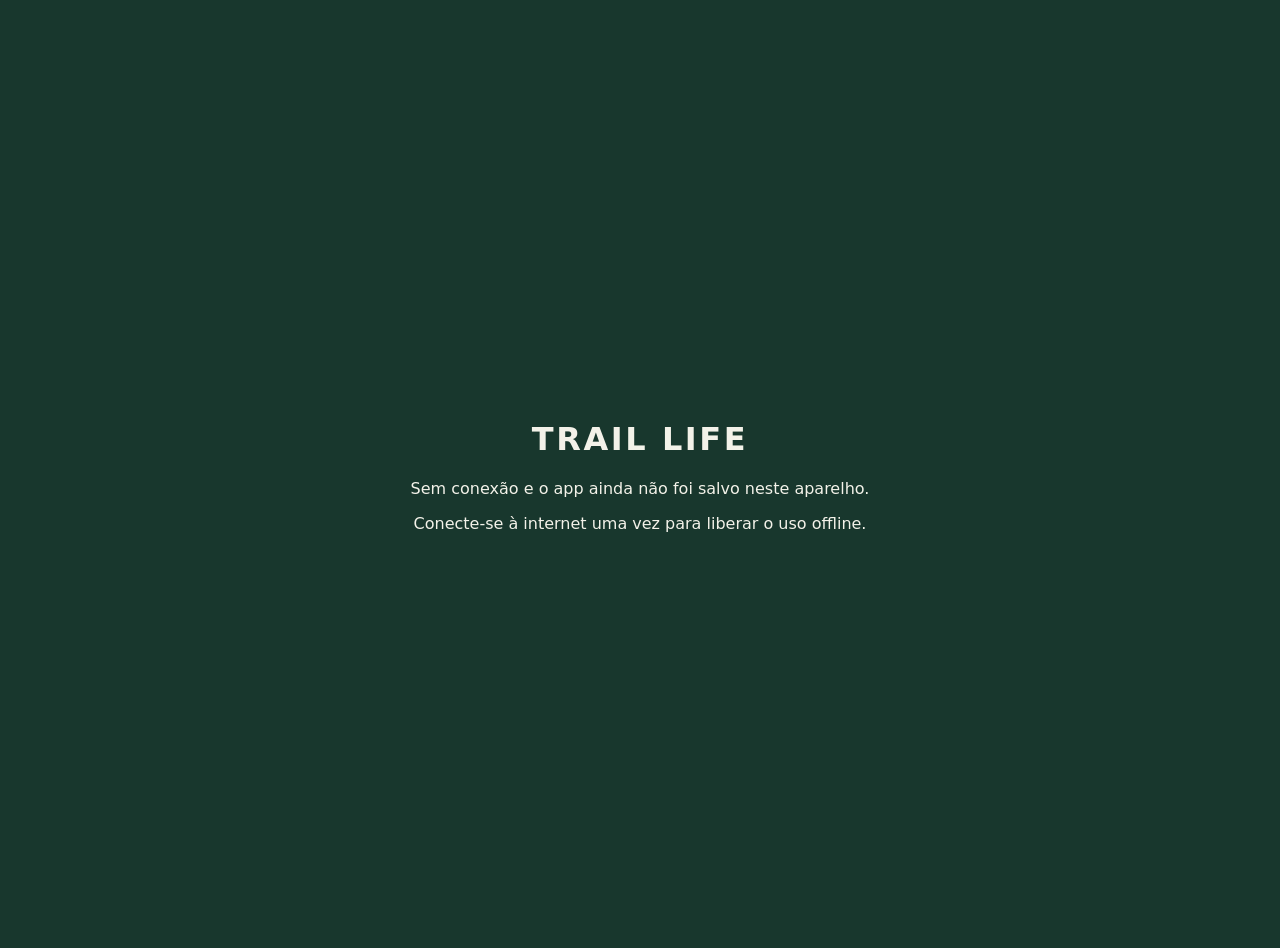
<file: offline.html>
<!doctype html><html lang="pt-BR"><meta charset="utf-8"><meta name="viewport" content="width=device-width,initial-scale=1"><title>TRAIL LIFE · sem conexão</title>
<body style="margin:0;min-height:100vh;display:grid;place-items:center;font-family:system-ui,sans-serif;background:#18372d;color:#f3f2e9;text-align:center;padding:24px">
<main><h1 style="letter-spacing:.08em">TRAIL LIFE</h1><p>Sem conexão e o app ainda não foi salvo neste aparelho.</p><p>Conecte-se à internet uma vez para liberar o uso offline.</p></main></body></html>
</file>
